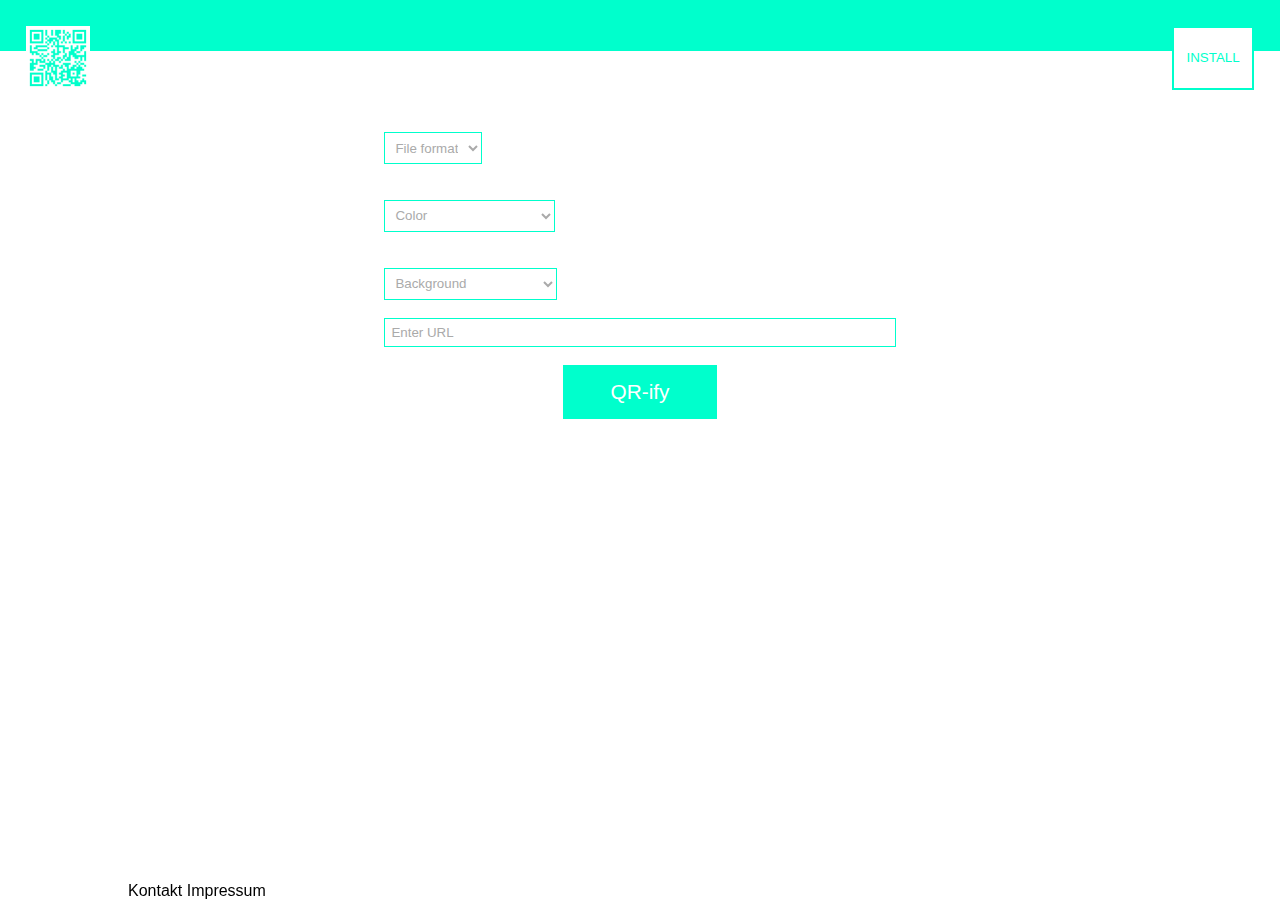
<file: index.html>
<!DOCTYPE html>
<html lang="en">
    <head>
        <link rel="manifest" href="manifest.json" crossorigin="use-credentials">
        <title>QR-ify</title>
        <meta name="author" content="Georg Schmidt">
        <meta charset="UTF-8">
        <meta name="description" content="Turn URLs into QR-Codes">
        <meta name="keywords" content="QR-Code, QR, quick response, generator, svg, jpg, png, eps">
        <meta name="viewport" content="width=device-width, initial-scale=1.0">
        <meta name="theme-color" content="#00FFCC">

        <meta name="apple-mobile-web-app-capable" content="yes">
        <meta name="apple-mobile-web-app-status-bar-style" content="black">
        <meta name="apple-mobile-web-app-title" content="Weather PWA">
        <link rel="apple-touch-icon" href="/img/qrify_192.png">
        <link rel="icon" type="image/png" href="/img/qrify_100.png">

        <link rel="stylesheet" href="styles.css">
        <script src="generateQrCode.js"></script>
        <script src="installHandler.js"></script>
    </head>
    <body>
        <main>
            <div id="topBar">

                <a href="." id="logoWrapper">
                    <img src="./img/qrify_192.png" alt="qrify QR-Code" id="logo">
                </a>

                <button type="click" id="addToHs">INSTALL</button>
            </div>

            <header id="submitWrapper">
                
                <form id="submitForm" >

                    <div id="formatWrapper">
                        <label for="selectFormat" class="selectLable">Select file format</label>
                        <select id="selectFormat" required>

                            <option value="" disabled selected hidden>File format</option>
                            <option value="png">png</option>
                            <option value="gif">gif</option>
                            <option value="jpg">jpg</option>
                            <option value="svg">svg</option>
                            <option value="eps">eps</option>
                        </select>
                    </div>

                    <div class="sizeWrapper">
                        <label for="selectSizeImg" class="selectLable">Select QR-Code size</label>
                        <select id="selectSizeImg" required>

                            <option value="" disabled selected hidden>Select size</option>
                            <option value="100x100">100x100</option>
                            <option value="250x250">250x250</option>
                            <option value="500x500">500x500</option>
                            <option value="1000x1000">1000x1000</option>
                        </select>
                    </div>

                    <div class="sizeWrapper">
                        <label for="selectSizeVector" class="selectLable">Select QR-Code size</label>
                        <select id="selectSizeVector">

                            <option value="" disabled selected hidden>Select size</option>
                            <option value="100x100">100x100</option>
                            <option value="250x250">250x250</option>
                            <option value="500x500">500x500</option>
                            <option value="1000x1000">1000x1000</option>
                            <option value="2500x2500">2500x2500</option>
                            <option value="5000x5000">5000x5000</option>
                            <option value="10000x10000">10000x10000</option>
                            <option value="100000x10000">100000x100000</option>
                        </select>
                    </div>

                    <div class="colorWrapper">
                        <label for="selectColor" class="selectLable">Color</label>
                        <select id="selectColor" required>

                            <option value="" disabled selected hidden>Color</option>
                            <option value="default">Black (Recommended)</option>
                            <option value="255-255-255">White</option>
                            <option value="255-0-0">Red</option>
                            <option value="0-255-0">Green</option>
                            <option value="0-0-255">Blue</option>
                            <option value="custom">Custom</option>
                        </select>
                    </div>

                    <div class="customColWrapper">
                        <input type="number" min="0" max="255" step="1" value="0" placeholder="custom red value" class="colorValue" id="customColR">
                        <input type="number" min="0" max="255" step="1" value="0" placeholder="custom green value" class="colorValue" id="customColG">
                        <input type="number" min="0" max="255" step="1" value="0" placeholder="custom blue value" class="colorValue" id="customColB">
                    </div>

                    <div class="colorWrapper">
                        <label for="selectBgColor" class="selectLable">Background color</label>
                        <select id="selectBgColor" required>

                            <option value="" disabled selected hidden>Background</option>
                            <option value="default">White (Recommended)</option>
                            <option value="0-0-0">Black</option>
                            <option value="255-0-0">Red</option>
                            <option value="0-255-0">Green</option>
                            <option value="0-0-255">Blue</option>
                            <option value="custom">Custom</option>
                        </select>
                    </div>

                    <div class="customColWrapper">
                        <input type="number" min="0" max="255" step="1" value="0" placeholder="custom bg red value" class="bgColorValue" id="customBgColR">
                        <input type="number" min="0" max="255" step="1" value="0" placeholder="custom bg green value" class="bgColorValue" id="customBgColG">
                        <input type="number" min="0" max="255" step="1" value="0" placeholder="custom bg blue value" class="bgColorValue" id="customBgColB">
                    </div>

                    <label for="submitInput" class="selectLable">Url to turn into QR-Code</label>
                    <input type="search" placeholder="Enter URL" id="submitInput" required>
                    <button type="submit" id="submitButton">QR-ify</button>
                    <button type="click" id="reload" style="display: none;">&#x21BA;</button>
                </form>
                <div id="qrWrapper">
                    
                </div>
            </header>
            <footer>
                <ul>
                    <li>Kontakt</li>
                    <li>Impressum</li>
                </ul>
            </footer>
        </main>
        <script>
            if('serviceWorker' in navigator) {
                navigator.serviceWorker
                    .register('/sw.js')
                    .then(function() {
                        console.log("Service Worker Registered");
                    });
            }
        </script>
    </body>
</html>
</file>
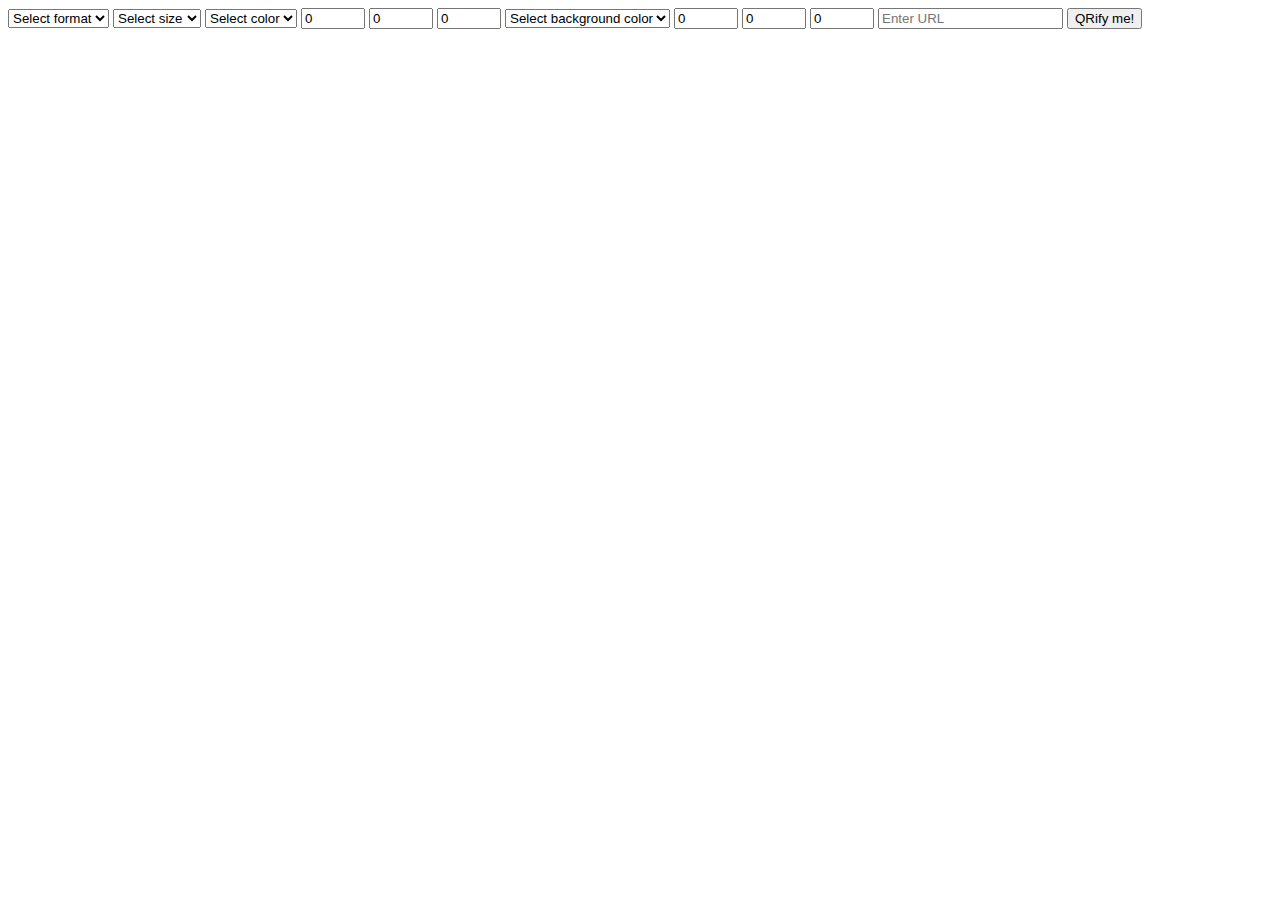
<file: qrCodeTest.html>
<!DOCTYPE html>
<html>
    <head>
        <script src="fetchQrCode.js"></script>
    </head>
    <body>
        <main>
            
            <header class="submitWrapper">
                
                <form id="submitForm">

                    <select id="selectFormat" required>

                        <option value="" disabled selected hidden>Select format</option>
                        <option value="png">png</option>
                        <option value="gif">gif</option>
                        <option value="jpg">jpg</option>
                        <option value="svg">svg</option>
                        <option value="eps">eps</option>
    
                    </select>

                    <select id="selectSize" required>

                        <option value="" disabled selected hidden>Select size</option>
                        <option value="100x100">100x100</option>
                        <option value="250x250">250x250</option>
                        <option value="500x500">500x500</option>
                        <option value="1000x1000">1000x1000</option>
    
                    </select>

                    <select id="selectColor" required>

                        <option value="" disabled selected hidden>Select color</option>
                        <option value="0-0-0">Black</option>
                        <option value="255-255-255">White</option>
                        <option value="255-0-0">Red</option>
                        <option value="0-255-0">Green</option>
                        <option value="0-0-255">Blue</option>
                        <option value="custom">Custom</option>
    
                    </select>

                    <input type="number" min="0" max="255" step="1" value="0" placeholder="custom red value" id="customColR">
                    <input type="number" min="0" max="255" step="1" value="0" placeholder="custom green value" id="customColG">
                    <input type="number" min="0" max="255" step="1" value="0" placeholder="custom blue value" id="customColB">

                    <select id="selectBgColor" required>

                        <option value="" disabled selected hidden>Select background color</option>
                        <option value="0-0-0">Black</option>
                        <option value="255-255-255">White</option>
                        <option value="255-0-0">Red</option>
                        <option value="0-255-0">Green</option>
                        <option value="0-0-255">Blue</option>
                        <option value="custom">Custom</option>
    
                    </select>

                    <input type="number" min="0" max="255" step="1" value="0" placeholder="custom bg red value" id="customBgColR">
                    <input type="number" min="0" max="255" step="1" value="0" placeholder="custom bg green value" id="customBgColG">
                    <input type="number" min="0" max="255" step="1" value="0" placeholder="custom bg blue value" id="customBgColB">

                    <input type="search" placeholder="Enter URL" id="submitInput">
                    <button type="submit" id="submitButton">QRify me!</button>
                </form>
                <div id="resultWrapper">

                </div>
            </header>
        </main>
    </body>
</html>
</file>
<file: styles.css>
*{
    padding: 0;
    margin: 0;
    box-sizing: border-box;
    font-family: 'Roboto', sans-serif;
}

lable{
    font-size: 0em;
}

/* mobile */

@media only screen and (max-width: 1199px) {
    
    html, body, main{
        width: 100vw;
    }

    #topBar{
        width: 100%;
        height: 10vh;
        padding: 5vw;
        background-color: #00FFCC;
    }

    #logoWrapper{
        display: block;
        float: left;
        width: 20vw;
        margin: 0 auto;
    }

    #addToHs{
        float: right;
        margin: 0;
        padding: 1vw;
        background-color:white;
        box-shadow: none;
        border: none;
        color: #00FFCC;
    }

    #logo{
        width:  100%;
    }

    header{
        width: 80vw;
        margin: 5vh auto;
        clear: both;
    }

    #submitForm{
        display: block;
        margin: 2vh auto;
    }

    select, input{
        display: block;
        width: 60%;
        margin: 0 auto;
        padding: 1vw;
        background-color: white;
        border-color: #00FFCC;
        box-shadow: none;
        border-style: solid;
        border-width: thin;
        color: #AAAAAA;
    }

    input::placeholder{
        color: #AAAAAA;
    }

    button{
        display: block;
        width: 30%;
        margin: 0 auto;
    }

    select, input, button{
        margin-top: 2vh;
        font-size: 1.3em;
    }

    label{
        font-size: 0em;
    }

    #submitInput{
        width: 100%;
    }

    .colorValue, .bgColorValue{
        width: 30%;
    }

    #submitButton{
        background-color: #00FFCC;
        color: white;
        border-style: none;
        padding: 1vw;
    }

    #qrWrapper{
        width: 100%;
        display: block;
        margin: 0 auto;
    }

    #qrCode{
        width: 30%;
        float: left;
    }

    footer{
        width: 100%;
        position: fixed;
        bottom: 0;
    }

    footer ul{
        display: block;
        width: 80vw;
        margin: 0 auto;
    }

    footer li{
        display: inline;
    }
}

/* desktop */

@media only screen and (min-width: 1200px) {

    html, body, main{
        width: 100vw;
    }

    #topBar{
        width: 100%;
        height: 5vh;
        padding: 2vw;
        background-color: #00FFCC;
    }

    #logoWrapper{
        display: block;
        float: left;
        width: 5vw;
    }

    #addToHs{
        float: right;
        height: 5vw;
        width: auto;
        margin: 0;
        padding: 1vw;
        background-color:white;
        box-shadow: none;
        border-style: solid;
        border-color: #00FFCC;
        color: #00FFCC;
    }

    #addToHs:hover{
        border-style: solid;
        background-color: #00FFCC;
        color: white;
    }

    #logo{
        width:  100%;
    }

    header{
        width: 40vw;
        margin: 5vh auto;
        clear: both;
    }

    #submitForm{
        display: block;
    }

    #formatWrapper, .colorWrapper{
        float: left;
        clear: both;
        width: 50%;
    }

    .sizeWrapper, .customColWrapper{
        float: left;
        width: 50%;
    }

    .customColWrapper input:first-of-type{
        margin-top: 4vh;
    }

    select, input{
        display: block;
        padding: 0.5vw;
        background-color: white;
        border-color: #00FFCC;
        box-shadow: none;
        border-style: solid;
        border-width: thin;
        color: #AAAAAA;

    }

    input::placeholder{
        color: #AAAAAA;
    }

    button{
        display: block;
        width: 30%;
        margin: 0 auto;
    }

    select, input, button{
        margin-top: 2vh;
    }

    label{
        font-size: 0em;
    }

    #submitInput{
        float: left;
        width: 100%;
        margin: 2vh 0;
    }

    .colorValue, .bgColorValue{
        width: 30%;
    }

    #submitButton, #reload{
        clear: both;
        padding: 1vw;
        background-color: #00FFCC;
        color: white;
        border-style: solid;
        border-color: #00FFCC;
        font-size: 1.3em;
    }

    #submitButton:hover, #reload:hover{
        background-color: white;
        color: #00FFCC;
    }

    #qrWrapper{
        width: 100%;
        display: block;
        margin: 0 auto;
    }

    #qrCode{
        width: 30%;
        float: left;
    }

    footer{
        width: 100%;
        position: fixed;
        bottom: 0;
    }

    footer ul{
        display: block;
        width: 80vw;
        margin: 0 auto;
    }

    footer li{
        display: inline;
    }



}

/* standalone */

@media all and (display-mode: standalone) {

    #addToHs {
        display: none;
    }
}
</file>
